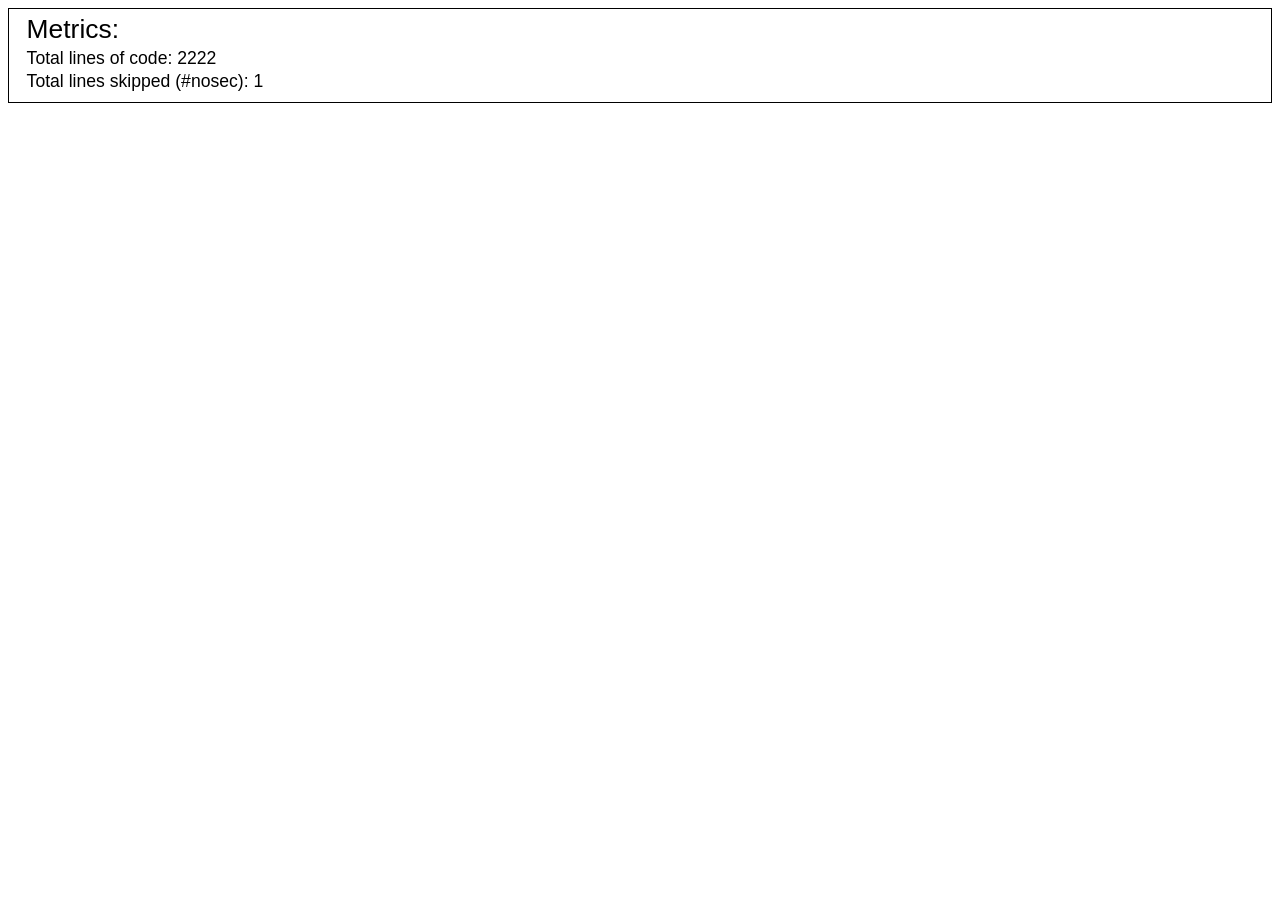
<file: bandit_report.html>
<!DOCTYPE html>
<html>
<head>

<meta charset="UTF-8">

<title>
    Bandit Report
</title>

<style>

html * {
    font-family: "Arial", sans-serif;
}

pre {
    font-family: "Monaco", monospace;
}

.bordered-box {
    border: 1px solid black;
    padding-top:.5em;
    padding-bottom:.5em;
    padding-left:1em;
}

.metrics-box {
    font-size: 1.1em;
    line-height: 130%;
}

.metrics-title {
    font-size: 1.5em;
    font-weight: 500;
    margin-bottom: .25em;
}

.issue-description {
    font-size: 1.3em;
    font-weight: 500;
}

.candidate-issues {
    margin-left: 2em;
    border-left: solid 1px; LightGray;
    padding-left: 5%;
    margin-top: .2em;
    margin-bottom: .2em;
}

.issue-block {
    border: 1px solid LightGray;
    padding-left: .5em;
    padding-top: .5em;
    padding-bottom: .5em;
    margin-bottom: .5em;
}

.issue-sev-high {
    background-color: Pink;
}

.issue-sev-medium {
    background-color: NavajoWhite;
}

.issue-sev-low {
    background-color: LightCyan;
}

</style>
</head>

<body>

<div id="metrics">
    <div class="metrics-box bordered-box">
        <div class="metrics-title">
            Metrics:<br>
        </div>
        Total lines of code: <span id="loc">2222</span><br>
        Total lines skipped (#nosec): <span id="nosec">1</span>
    </div>
</div>




<br>
<div id="results">
    
</div>

</body>
</html>
</file>
